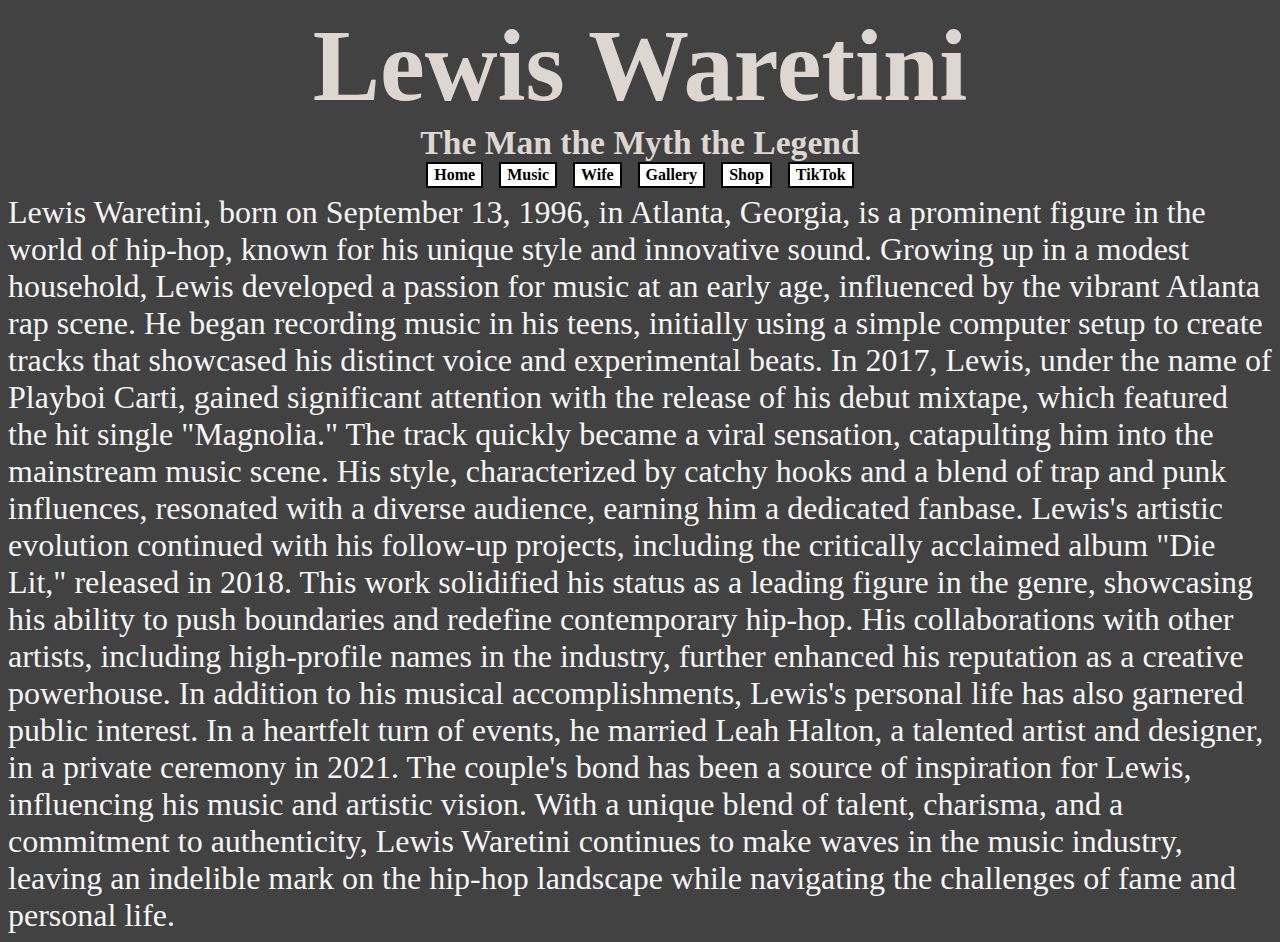
<file: index.html>
<!DOCTYPE html>
<html>
    <head>
        <title>LewisFanPage</title>
        <link rel="stylesheet" href="lewis-style.css" type="text/css"/>
    </head>
    <body>


        <h1 style="text-align:center">
            <strong>Lewis Waretini</strong>
        </h1>
       
        <h2 style="text-align:center">
            The Man the Myth the Legend
        </h2>
        <div id="menu">
            <ul>    
                <li><a href="Lewis.html">Home</a></li>
                <li><a href="https://open.spotify.com/artist/699OTQXzgjhIYAHMy9RyPD" target="_blank">Music</a></li>
                <li><a href="https://www.google.com/search?q=leah+halton&rlz=1C1GCEA_enNZ1177NZ1177&oq=leah+halton&gs_lcrp=EgZjaHJvbWUyBggAEEUYOdIBCDIyMDhqMGo0qAIAsAIA&sourceid=chrome&ie=UTF-8" target="_blank">Wife</a></li>
                <li><a href="gallery.html" target="_blank">Gallery</a></li>
                <li><a href="https://tour.playboicarti.com/" target="_blank">Shop</a></li>
                <li><a href="https://www.tiktok.com/@looooooooch" target="_blank">TikTok</a></li>
            </ul>
        </div>
        <p>
            
            Lewis Waretini, born on September 13, 1996, in Atlanta, Georgia, is a prominent figure in the world of hip-hop, known for his unique style and innovative sound. Growing up in a modest household, Lewis developed a passion for music at an early age, influenced by the vibrant Atlanta rap scene. He began recording music in his teens, initially using a simple computer setup to create tracks that showcased his distinct voice and experimental beats.

            In 2017, Lewis, under the name of Playboi Carti, gained significant attention with the release of his debut mixtape, which featured the hit single "Magnolia." The track quickly became a viral sensation, catapulting him into the mainstream music scene. His style, characterized by catchy hooks and a blend of trap and punk influences, resonated with a diverse audience, earning him a dedicated fanbase.

            Lewis's artistic evolution continued with his follow-up projects, including the critically acclaimed album "Die Lit," released in 2018. This work solidified his status as a leading figure in the genre, showcasing his ability to push boundaries and redefine contemporary hip-hop. His collaborations with other artists, including high-profile names in the industry, further enhanced his reputation as a creative powerhouse.

            In addition to his musical accomplishments, Lewis's personal life has also garnered public interest. In a heartfelt turn of events, he married Leah Halton, a talented artist and designer, in a private ceremony in 2021. The couple's bond has been a source of inspiration for Lewis, influencing his music and artistic vision.

            With a unique blend of talent, charisma, and a commitment to authenticity, Lewis Waretini continues to make waves in the music industry, leaving an indelible mark on the hip-hop landscape while navigating the challenges of fame and personal life.
        </p>
    </body>
</html>
</file>
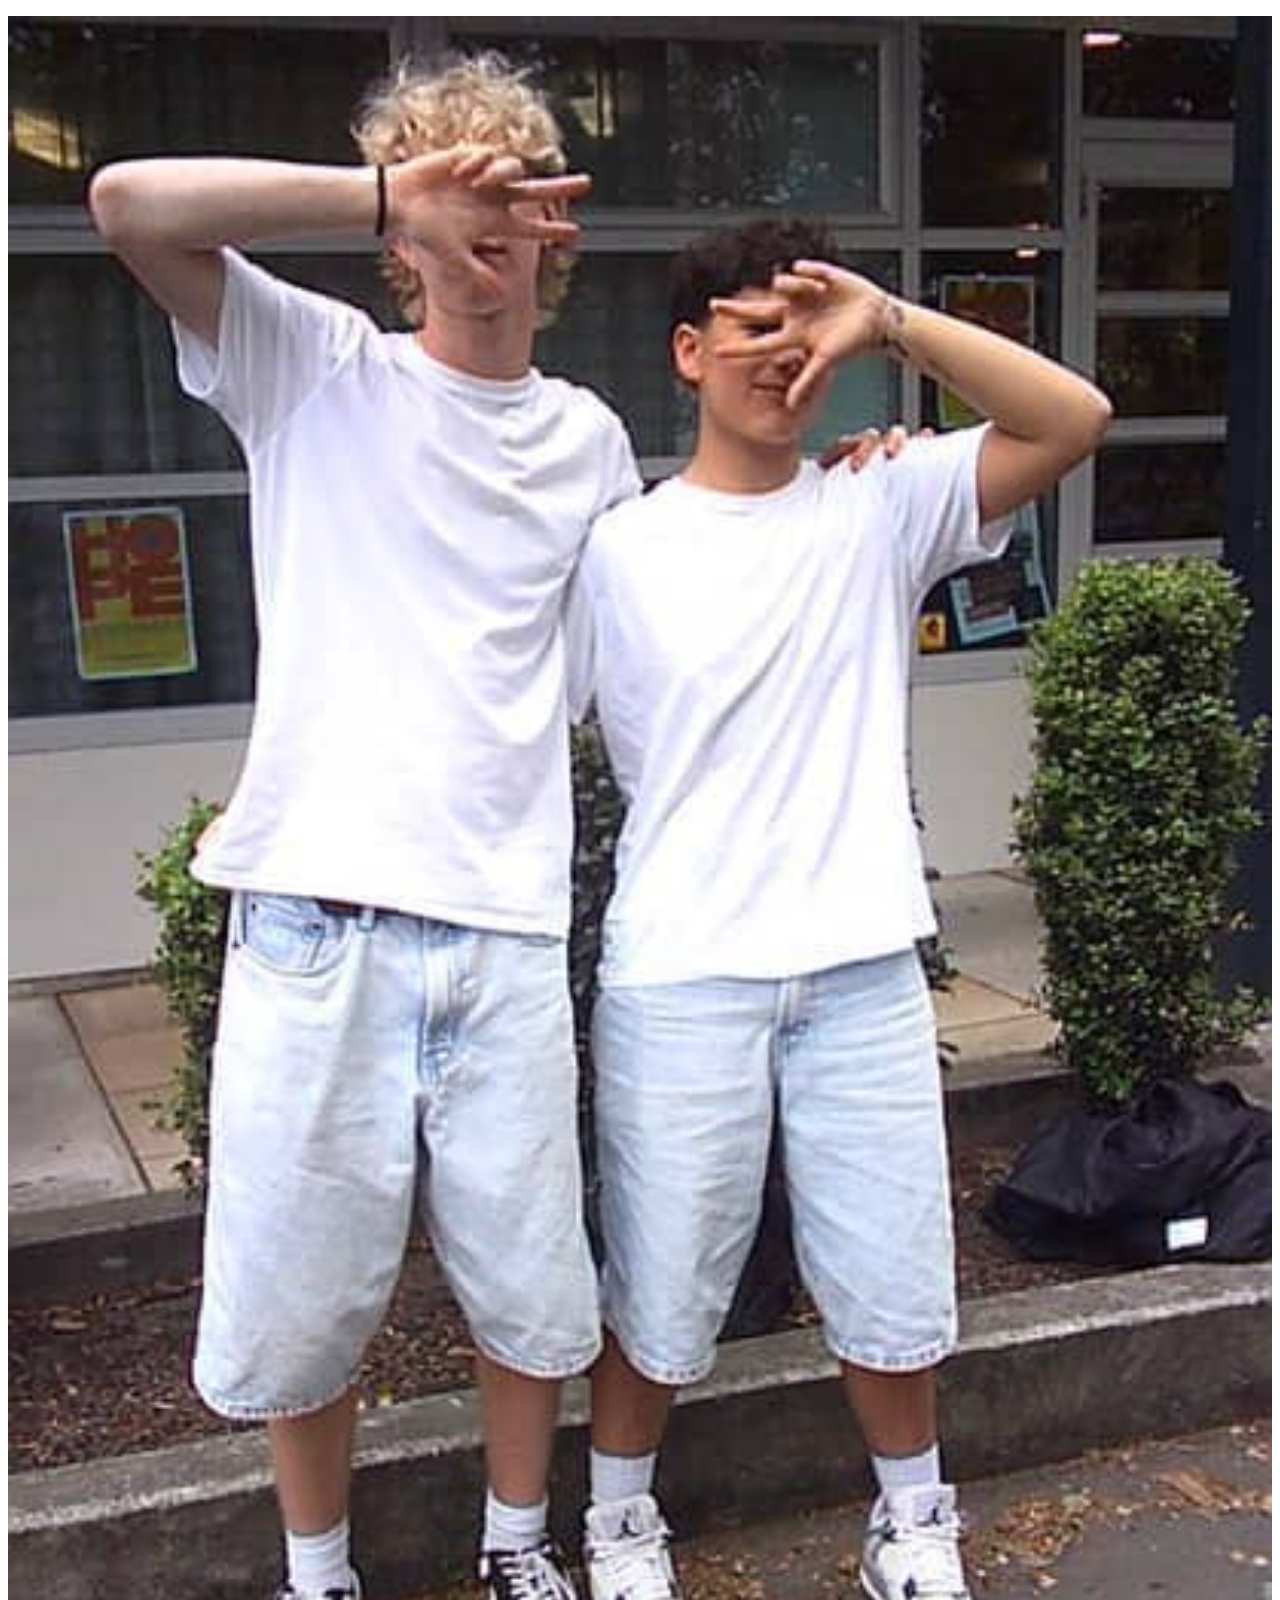
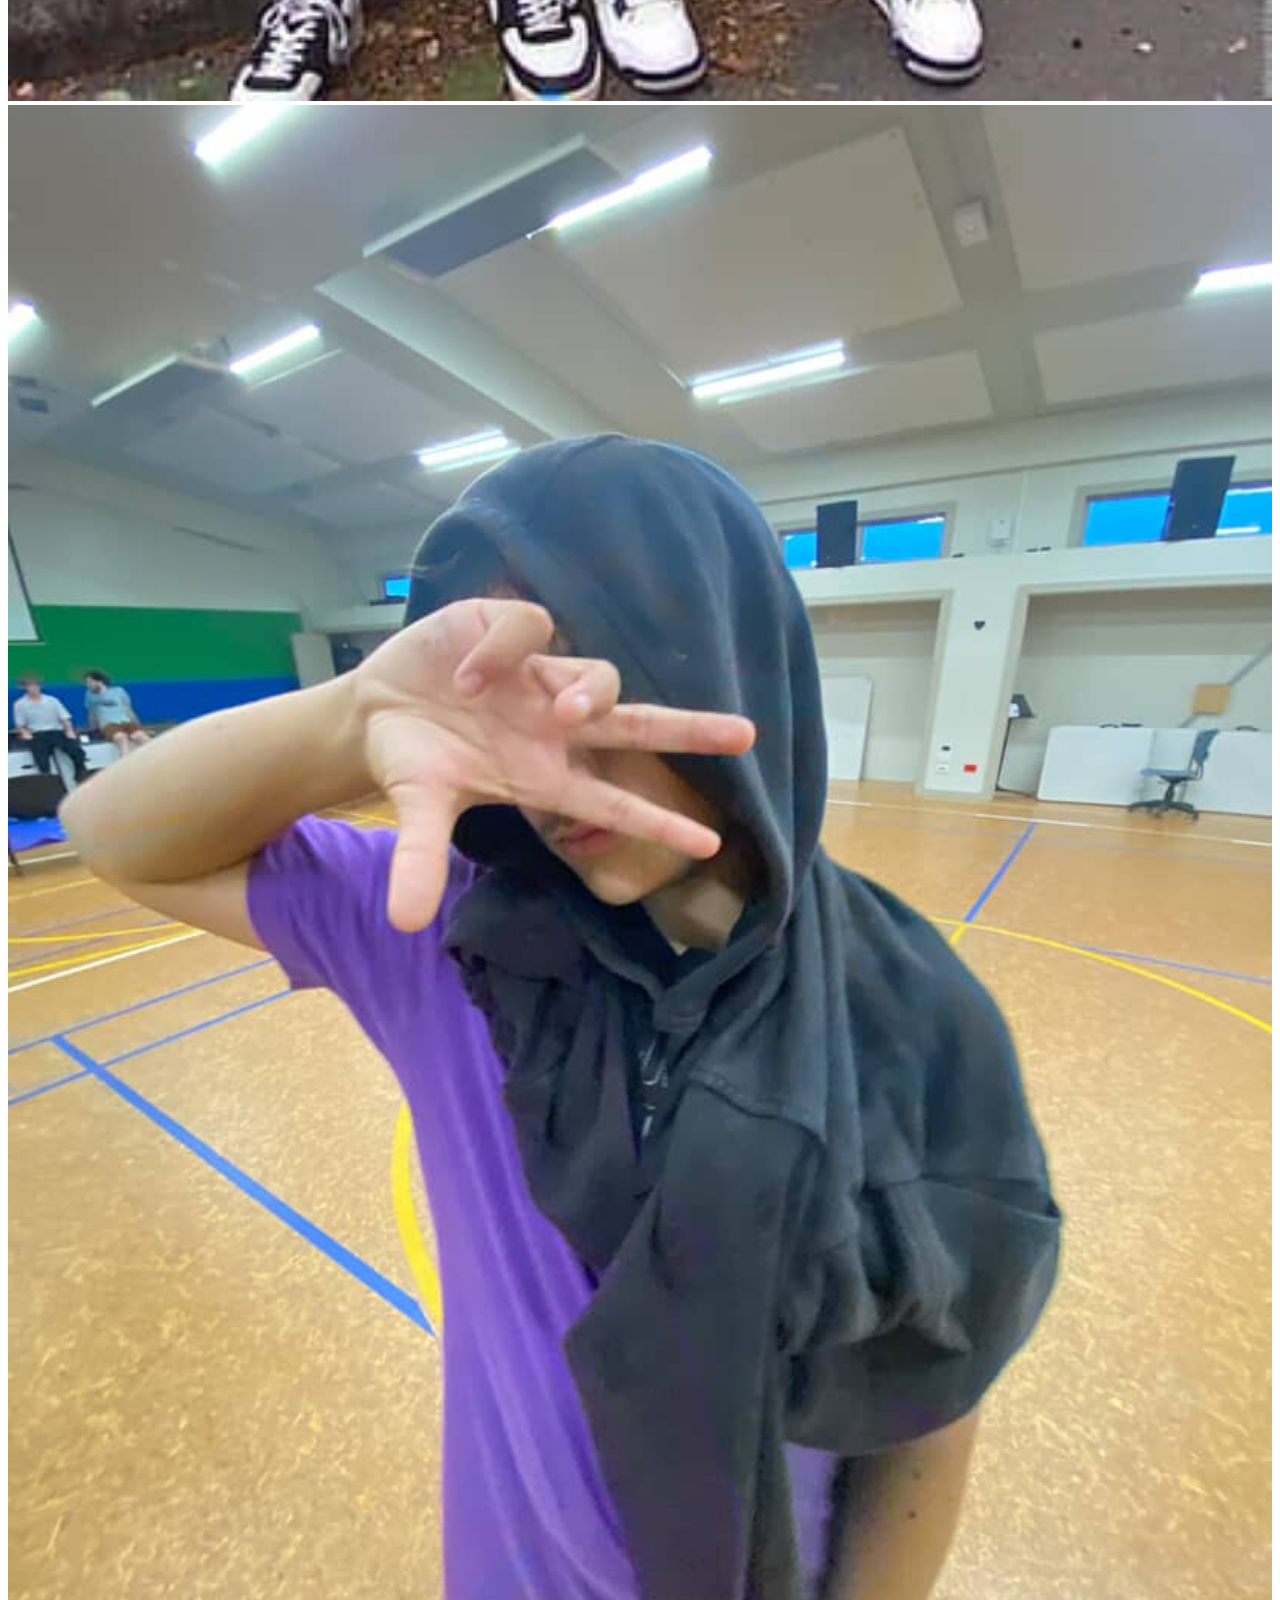
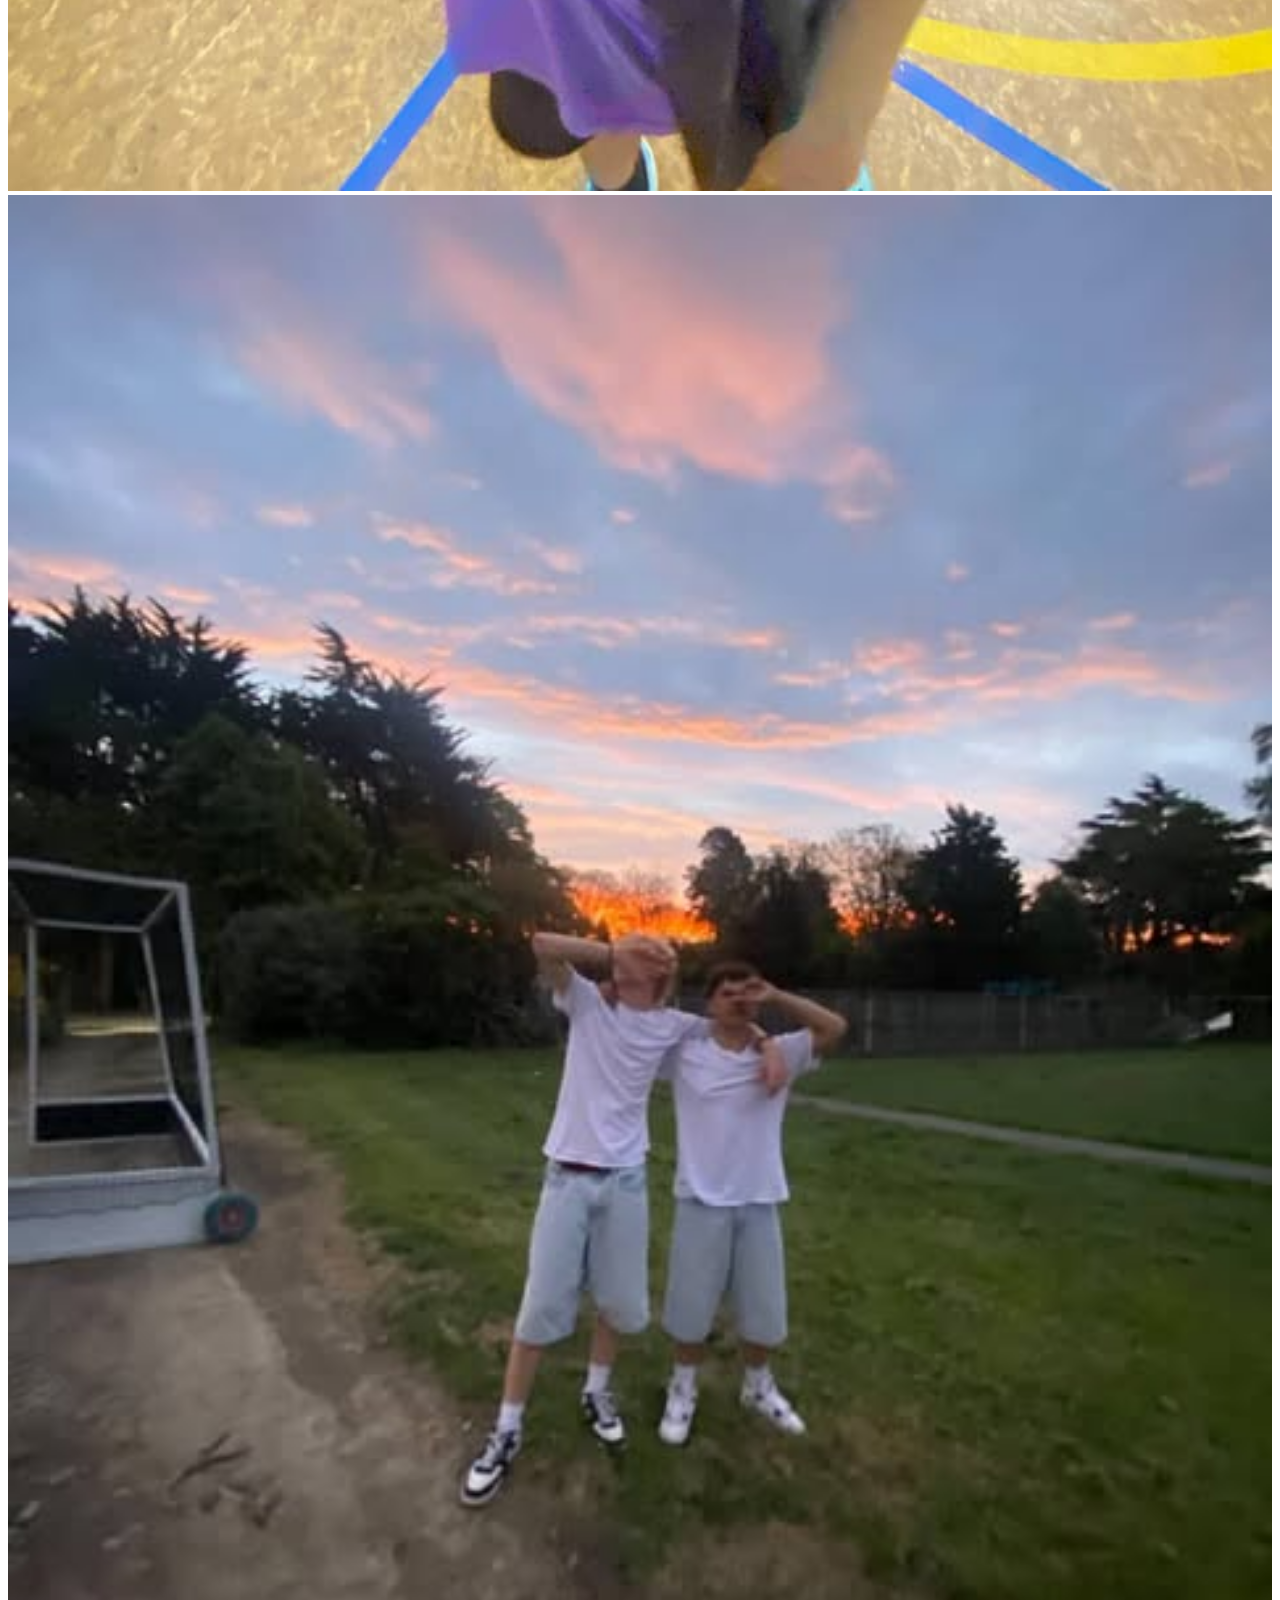
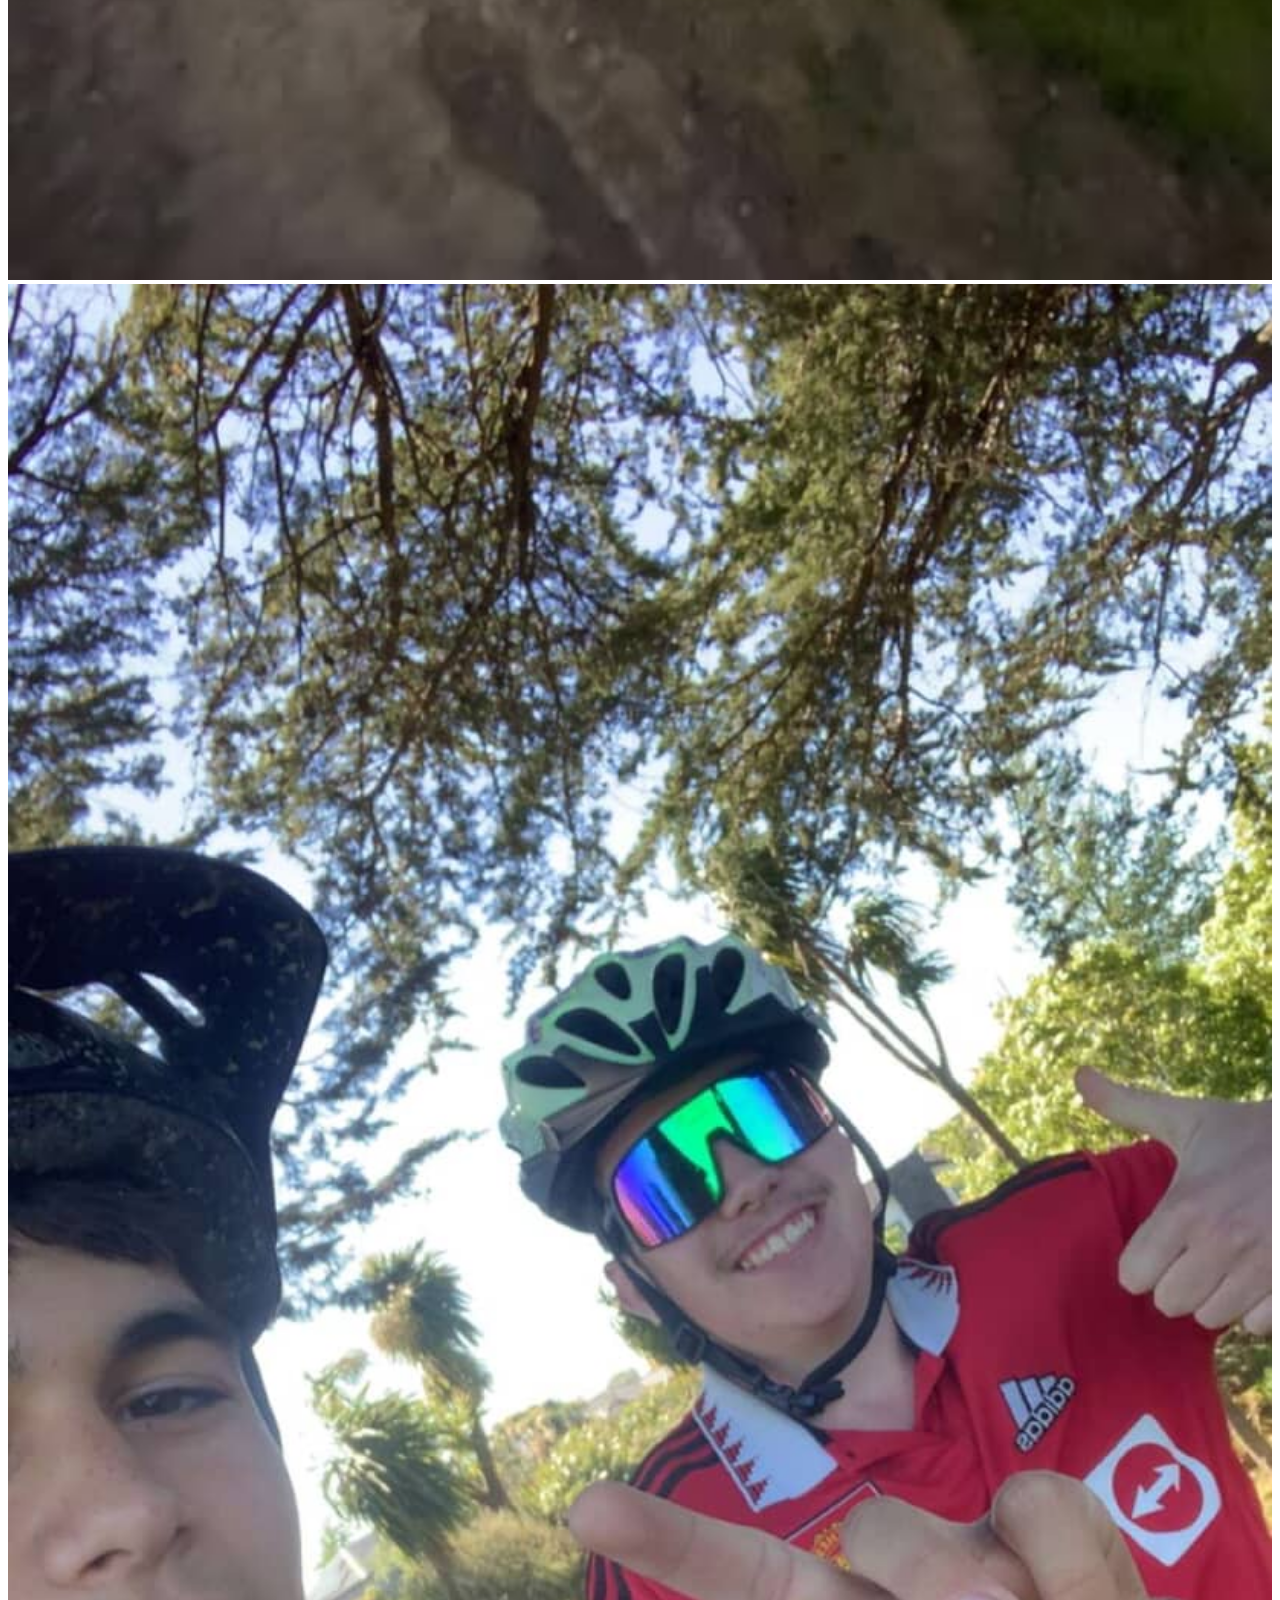
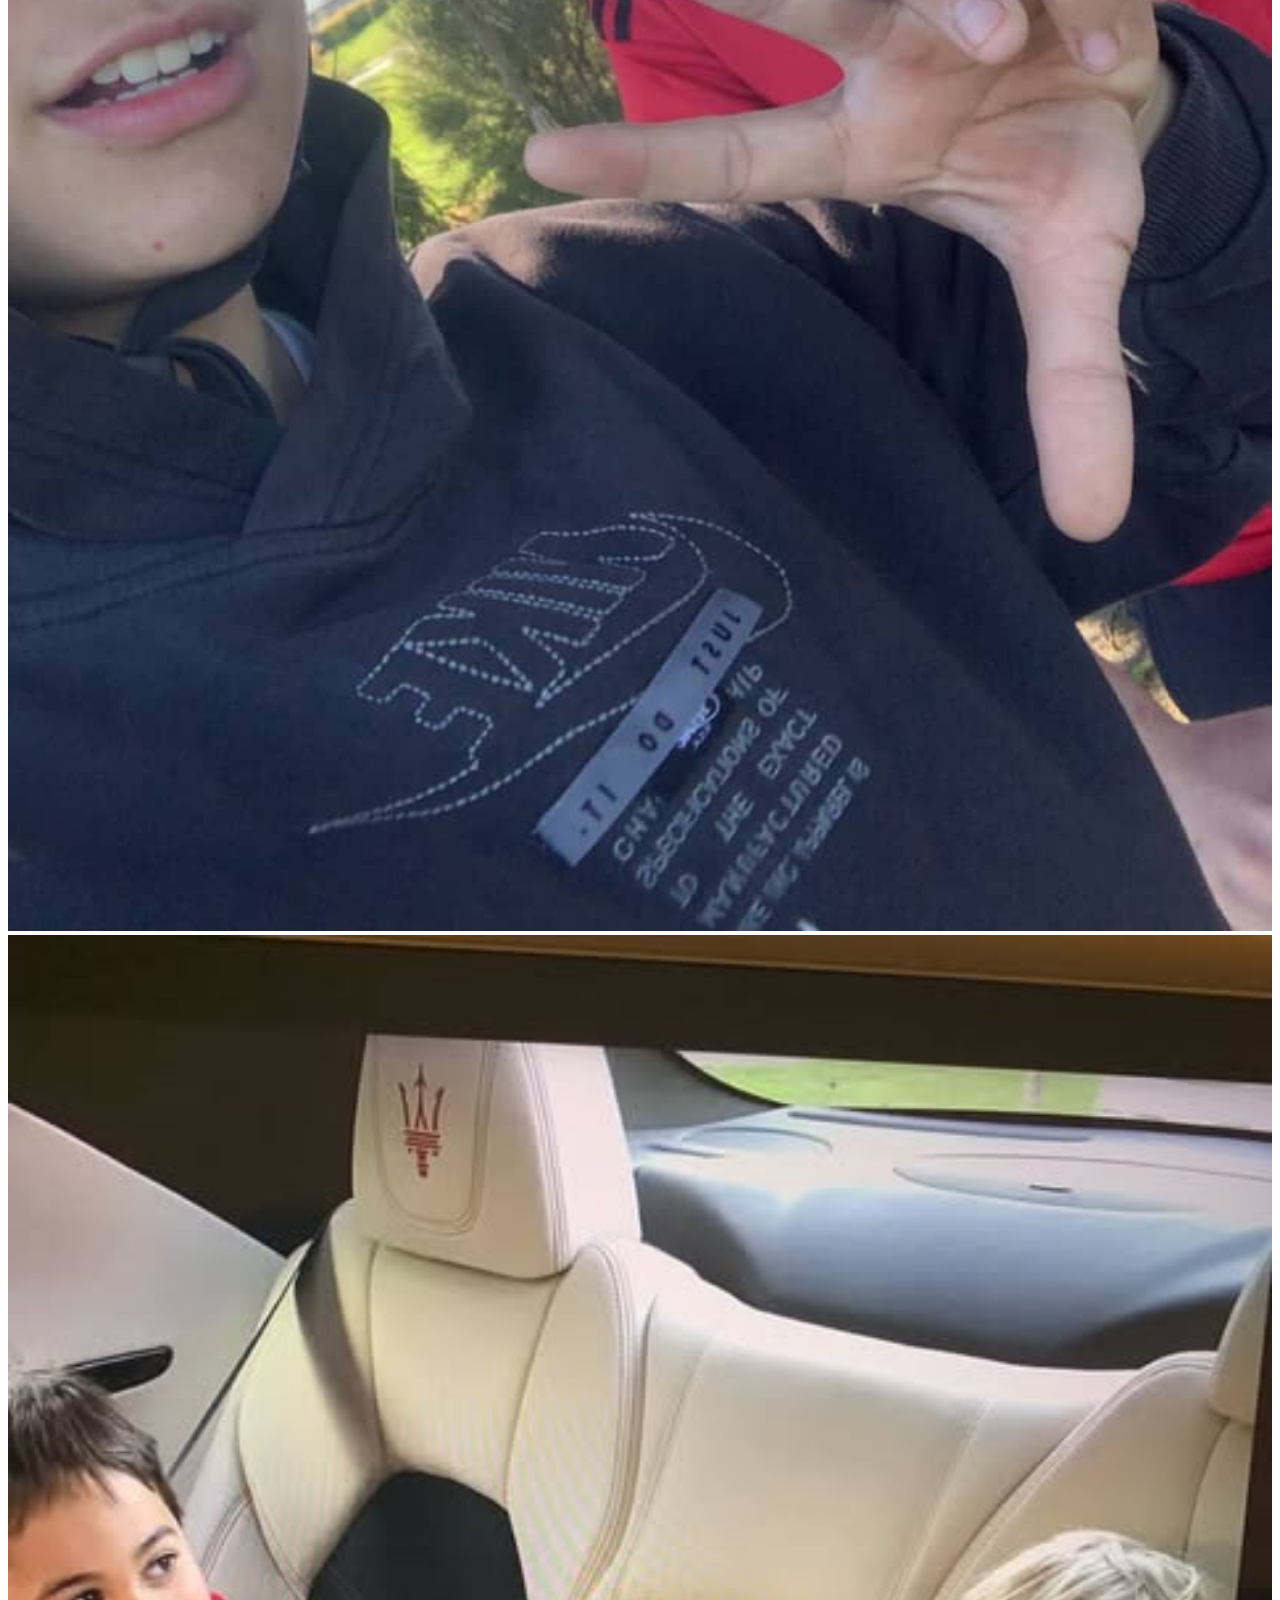
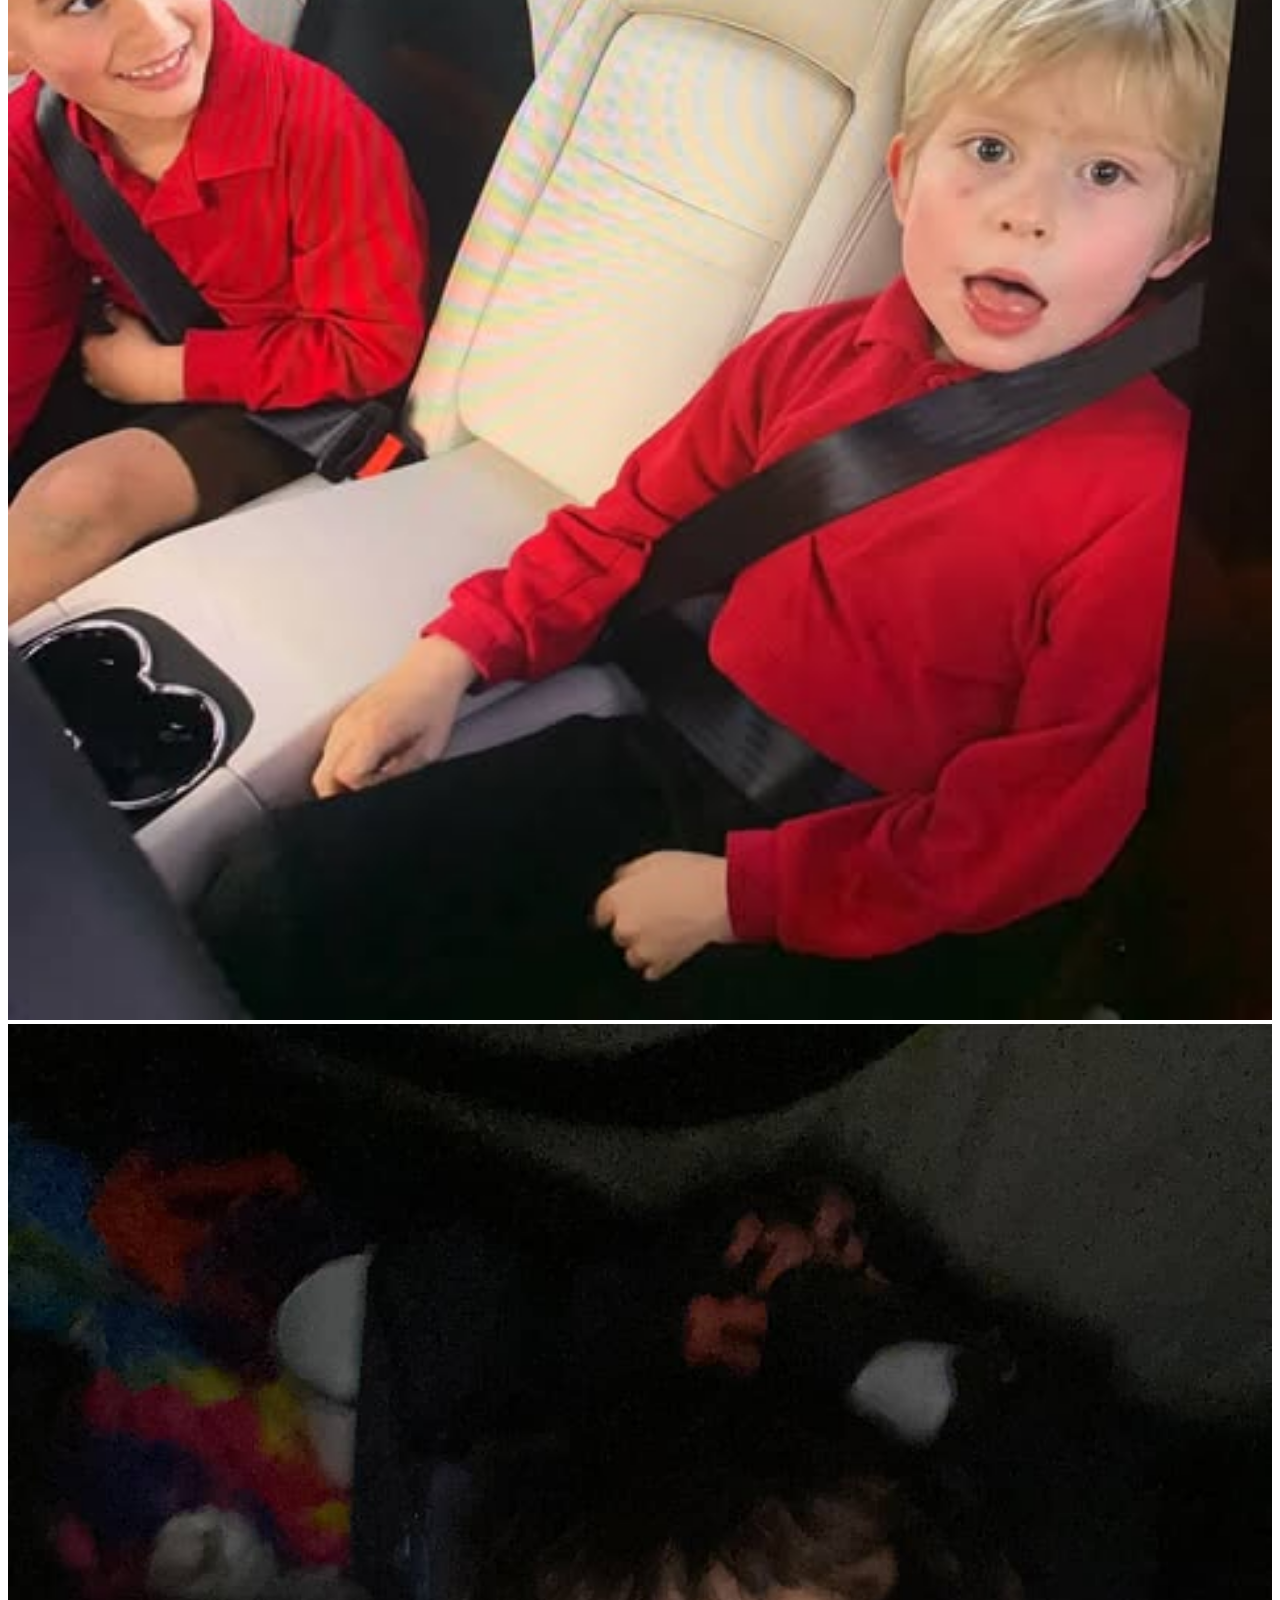
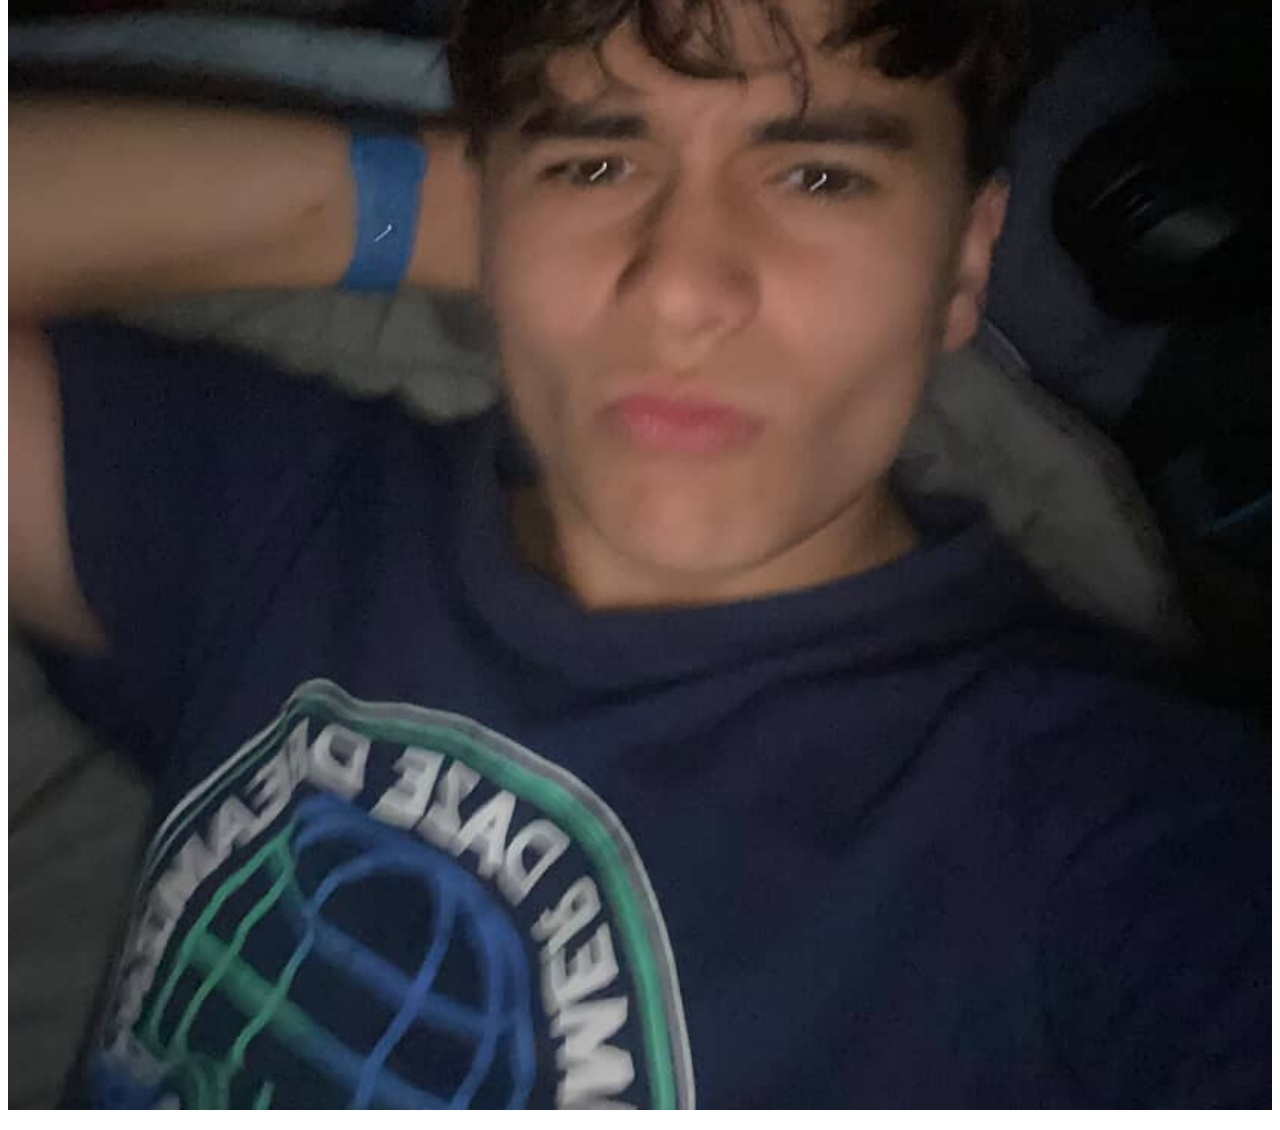
<file: gallery.html>
<!DOCTYPE html>
<html>
    <head>
        <title>LewisGallery</title>
        <link rel="stylesheet" href="gallery.html" type="text/css"/>
    </head>
    <body>
        <p>
        <img src="images/tab.jpg" width="100%" alt="Lewis tuff Photo">
        <img src="images/yvl.jpg" width="100%" alt="Lewis YVL Photo">
        <img src="images/sunset.jpg" width="100%" alt="Lewis sunset Photo">
        <img src="images/rome.jpg" width="100%" alt="Lewis biking Photo">
        <img src="images/lawiscaleb.jpg" width="100%" alt="Lewis Young Photo">
        <img src="images/eastercamp.jpg" width="100%" alt="Lewis EC Photo">
        </p>
    </body>

</html>
</file>
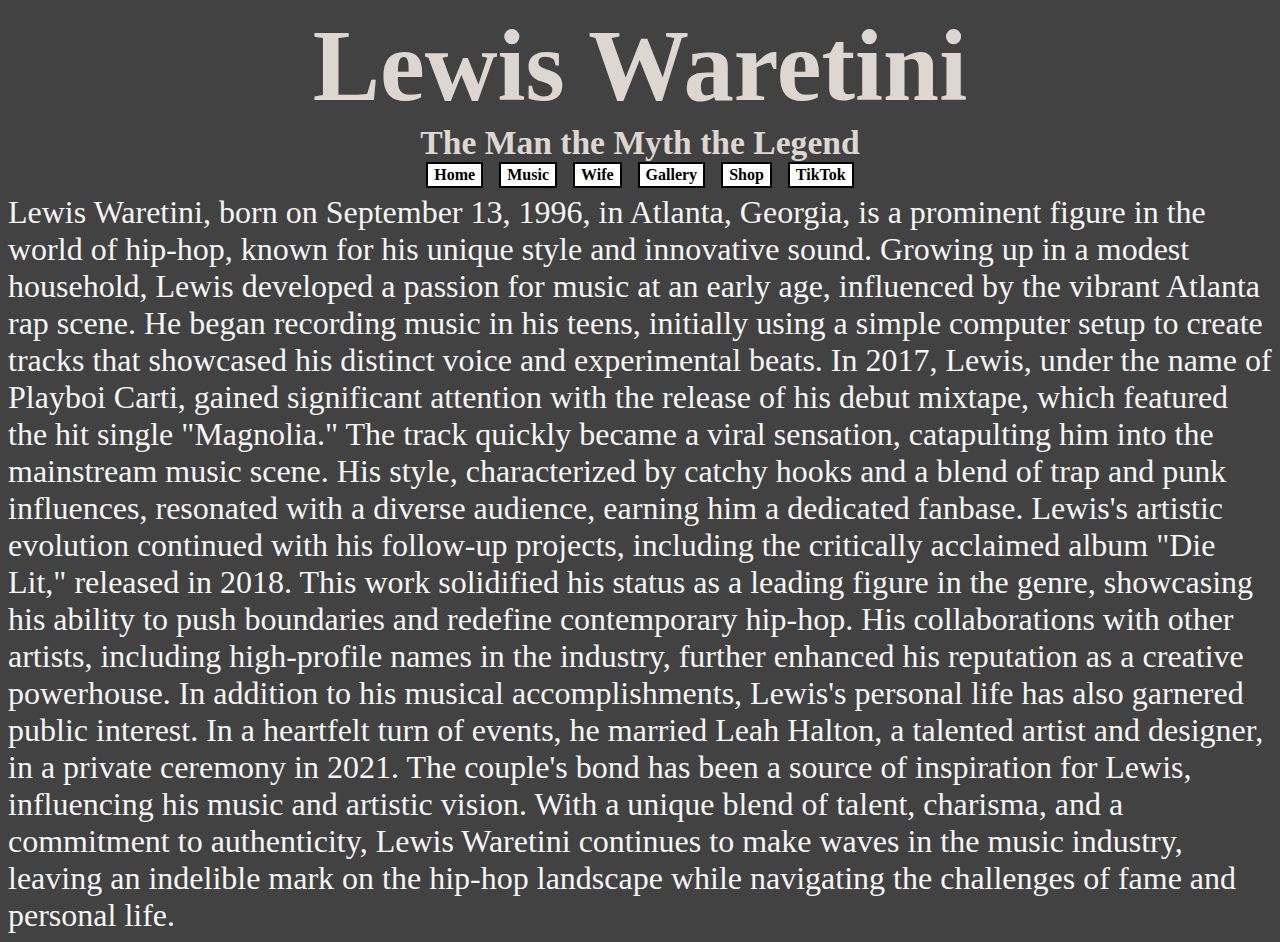
<file: Lewis.html>
<!DOCTYPE html>
<html>
    <head>
        <title>LewisFanPage</title>
        <link rel="stylesheet" href="lewis-style.css" type="text/css"/>
    </head>
    <body>


        <h1 style="text-align:center">
            <strong>Lewis Waretini</strong>
        </h1>
       
        <h2 style="text-align:center">
            The Man the Myth the Legend
        </h2>
        <div id="menu">
            <ul>    
                <li><a href="Lewis.html">Home</a></li>
                <li><a href="https://open.spotify.com/artist/699OTQXzgjhIYAHMy9RyPD" target="_blank">Music</a></li>
                <li><a href="https://www.google.com/search?q=leah+halton&rlz=1C1GCEA_enNZ1177NZ1177&oq=leah+halton&gs_lcrp=EgZjaHJvbWUyBggAEEUYOdIBCDIyMDhqMGo0qAIAsAIA&sourceid=chrome&ie=UTF-8" target="_blank">Wife</a></li>
                <li><a href="gallery.html" target="_blank">Gallery</a></li>
                <li><a href="https://tour.playboicarti.com/" target="_blank">Shop</a></li>
                <li><a href="https://www.tiktok.com/@looooooooch" target="_blank">TikTok</a></li>
            </ul>
        </div>
        <p>
            
            Lewis Waretini, born on September 13, 1996, in Atlanta, Georgia, is a prominent figure in the world of hip-hop, known for his unique style and innovative sound. Growing up in a modest household, Lewis developed a passion for music at an early age, influenced by the vibrant Atlanta rap scene. He began recording music in his teens, initially using a simple computer setup to create tracks that showcased his distinct voice and experimental beats.

            In 2017, Lewis, under the name of Playboi Carti, gained significant attention with the release of his debut mixtape, which featured the hit single "Magnolia." The track quickly became a viral sensation, catapulting him into the mainstream music scene. His style, characterized by catchy hooks and a blend of trap and punk influences, resonated with a diverse audience, earning him a dedicated fanbase.

            Lewis's artistic evolution continued with his follow-up projects, including the critically acclaimed album "Die Lit," released in 2018. This work solidified his status as a leading figure in the genre, showcasing his ability to push boundaries and redefine contemporary hip-hop. His collaborations with other artists, including high-profile names in the industry, further enhanced his reputation as a creative powerhouse.

            In addition to his musical accomplishments, Lewis's personal life has also garnered public interest. In a heartfelt turn of events, he married Leah Halton, a talented artist and designer, in a private ceremony in 2021. The couple's bond has been a source of inspiration for Lewis, influencing his music and artistic vision.

            With a unique blend of talent, charisma, and a commitment to authenticity, Lewis Waretini continues to make waves in the music industry, leaving an indelible mark on the hip-hop landscape while navigating the challenges of fame and personal life.
        </p>
    </body>
</html>
</file>
<file: lewis-style.css>
Body{
    background-color: #424242;
    font-family: Georgia, 'Times New Roman', Times, serif;
    text-decoration-color: whitesmoke;
}
p{
    font-size: 200%;
    color: whitesmoke;
    padding: 0px;
    margin-top: 6px;
    margin-bottom: 6px;
}
h1{
    font-family: Georgia, 'Times New Roman', Times, serif;
    font-size: 630%;
    color: #ded6d1;
    margin-top: 0px;
    margin-bottom: 0px;
}
h2{
    font-family: Georgia, 'Times New Roman', Times, serif;
    font-size: 210%;
    color: #ded6d1;
    margin-top: 0px;
    margin-bottom: 0px;
}
#menu {
    width: 100%;            
    text-align: center;     
}

#menu ul {
    list-style-type: none;
    margin: 0px;
    padding: 0px;
}

#menu li {
    background-color: white;
    margin: 0 6px;        
    padding: 2px 6px;     
    display: inline-block;
    border: 2px solid black; 
}

a:link, a:visited {
    color: rgb(0, 0, 0);
    font-weight: bold;
    text-decoration: none;
}

a:hover, a:active {
    color: rgb(0, 0, 0);
    text-decoration: underline;
}
</file>
